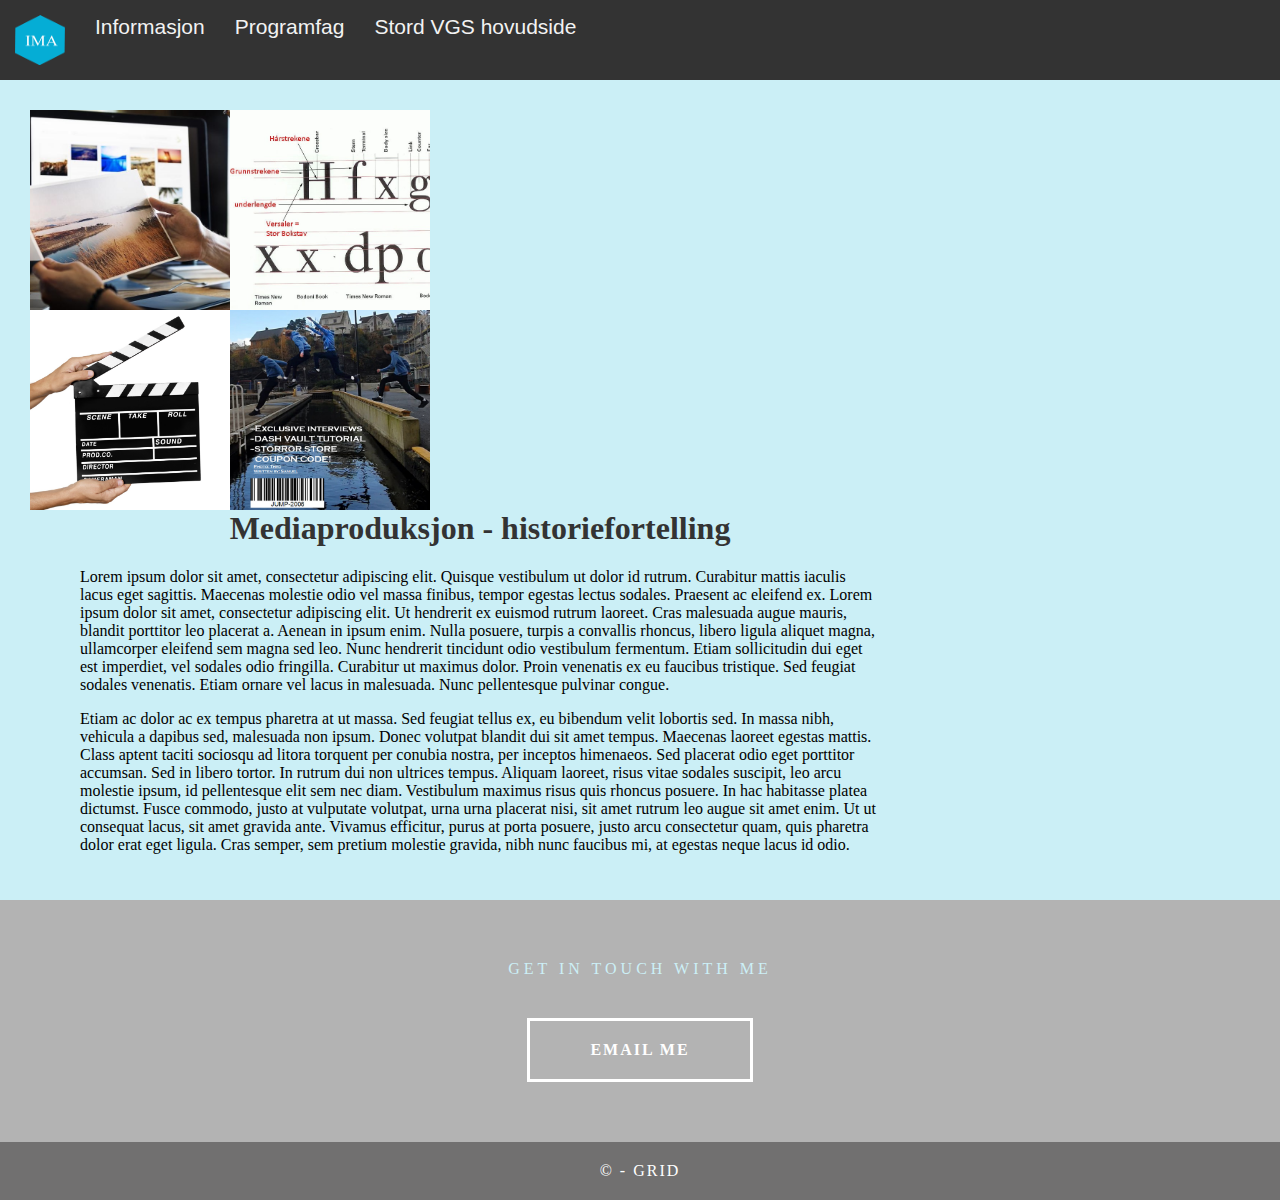
<file: prodoghist.html>
<!doctype html>
<html>
<head>
<meta charset="utf-8">
<meta http-equiv="X-UA-Compatible" content="IE=edge">
<meta name="viewport" content="width=device-width, initial-scale=1">
<title>Startside-IMA</title>
<link href="css/main.css" rel="stylesheet" type="text/css">
</head>
<body>

<!-- Main Container -->
<div class="container"> 
  <!-- Header -->
  <header class="header">
    
      <!--Lager ein navigation bar/meny-->

    <div class="topnav">
      <a class="active" href="nett"><img src="images/logoar_nettside-removebg-preview.png" height="50px" width="50px"></a>
      <a href="KontaktOss.html">Informasjon</a>
      <a href="om oss.html">Programfag</a>
      <a href="https://www.stord.vgs.no/">Stord VGS hovudside</a>
    </div>
  </header>

<div class="mainsection">
    <div class="pictplaceholder">
        <img src="images/placeholderpic1.jpg" class="mainpict">
        <img src="images/placeholder2.jpg" class="mainpict">
        <img src="images/placeholder3.jpg" class="mainpict" style="clear: both;">
        <img src="images/placeholder4.png" class="mainpict">
    </div>
    <div class="histogmediatext">
        <h1>Mediaproduksjon - historiefortelling</h1>
        <p>Lorem ipsum dolor sit amet, consectetur adipiscing elit. Quisque vestibulum ut dolor id rutrum. Curabitur mattis iaculis lacus eget sagittis. Maecenas molestie odio vel massa finibus, tempor egestas lectus sodales. Praesent ac eleifend ex. Lorem ipsum dolor sit amet, consectetur adipiscing elit. Ut hendrerit ex euismod rutrum laoreet. Cras malesuada augue mauris, blandit porttitor leo placerat a. Aenean in ipsum enim. Nulla posuere, turpis a convallis rhoncus, libero ligula aliquet magna, ullamcorper eleifend sem magna sed leo. Nunc hendrerit tincidunt odio vestibulum fermentum. Etiam sollicitudin dui eget est imperdiet, vel sodales odio fringilla. Curabitur ut maximus dolor. Proin venenatis ex eu faucibus tristique. Sed feugiat sodales venenatis. Etiam ornare vel lacus in malesuada. Nunc pellentesque pulvinar congue.</p>

        <p>Etiam ac dolor ac ex tempus pharetra at ut massa. Sed feugiat tellus ex, eu bibendum velit lobortis sed. In massa nibh, vehicula a dapibus sed, malesuada non ipsum. Donec volutpat blandit dui sit amet tempus. Maecenas laoreet egestas mattis. Class aptent taciti sociosqu ad litora torquent per conubia nostra, per inceptos himenaeos. Sed placerat odio eget porttitor accumsan. Sed in libero tortor. In rutrum dui non ultrices tempus. Aliquam laoreet, risus vitae sodales suscipit, leo arcu molestie ipsum, id pellentesque elit sem nec diam. Vestibulum maximus risus quis rhoncus posuere. In hac habitasse platea dictumst. Fusce commodo, justo at vulputate volutpat, urna urna placerat nisi, sit amet rutrum leo augue sit amet enim. Ut ut consequat lacus, sit amet gravida ante. Vivamus efficitur, purus at porta posuere, justo arcu consectetur quam, quis pharetra dolor erat eget ligula. Cras semper, sem pretium molestie gravida, nibh nunc faucibus mi, at egestas neque lacus id odio.</p>
    </div>
</div>
</div>
<!-- Footer Section -->
  <footer id="contact" clear="all">
    <p class="hero_header">GET IN TOUCH WITH ME</p>
    <div class="button">EMAIL ME </div>
  </footer>
  <!-- Copyrights Section -->
  <div class="copyright">&copy; - <strong>GRID</strong></div>
     
  
</body>
</html>
</file>
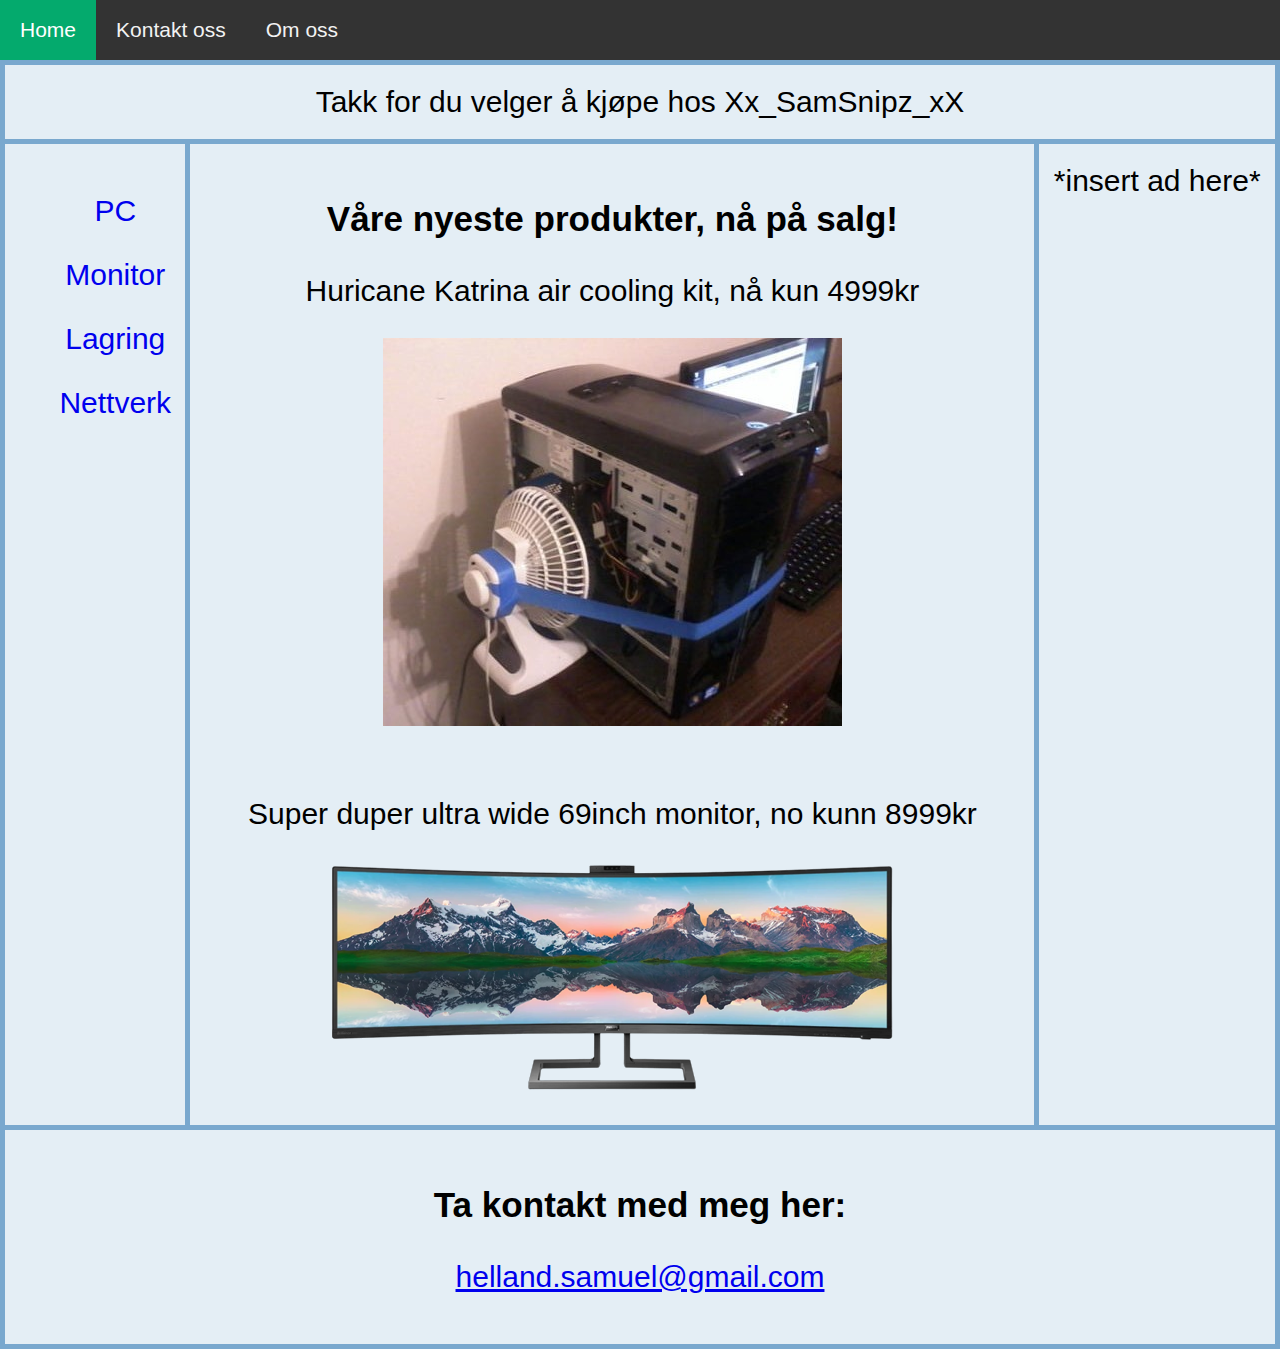
<file: 01 Nettbuttikk/cssgrids.html>
<!DOCTYPE html>
<html lang="en">
<head>

<link rel="stylesheet" href="CSS/cssgrids.css">

    <meta charset="UTF-8">
    <meta http-equiv="X-UA-Compatible" content="IE=edge">
    <meta name="viewport" content="width=device-width, initial-scale=1.0">
    <title>Document</title>
</head>
<body>


  <!--Lager ein navigation bar/meny-->

    <div class="topnav">
        <a class="active" href="cssgrids.html">Home</a>
        <a href="KontaktOss.html">Kontakt oss</a>
        <a href="om oss.html">Om oss</a>
      </div>
      


<!--Lager grid og va som står inne i grid-->

<div class="grid-container">
  <div class="item1">Takk for du velger å kjøpe hos Xx_SamSnipz_xX </div>

  <!--Liste med forjellige varer som drar deg til varen-->
  <div class="item2">
    <ul> <a href="PCer.html">PC</a> </ul>
    <ul> <a href="monitors.html">Monitor</a> </ul>
    <ul> <a href="Lagring.html">Lagring</a> </ul>
    <ul> <a href="nettverk.html">Nettverk</a> </ul>

    </div>
  <div class="item3">

   <h3>Våre nyeste produkter, nå på salg!</h3> 
    <p>Huricane Katrina air cooling kit, nå kun 4999kr</p>
    <img src="Images/best colling pc.jpg">
    <br>
    <br>
    <p>Super duper ultra wide 69inch monitor, no kunn 8999kr</p>
    <img src="Images/image-removebg-preview.png">

  </div>  
  <div class="item4">*insert ad here*</div>
  <div class="item5">
    <h3>Ta kontakt med meg her:</h3>
    <p> <a href="mailto: helland.samuel@gmail.com">helland.samuel@gmail.com</a>
    </p>

  </div>
</div>


</body>
</html>
</file>
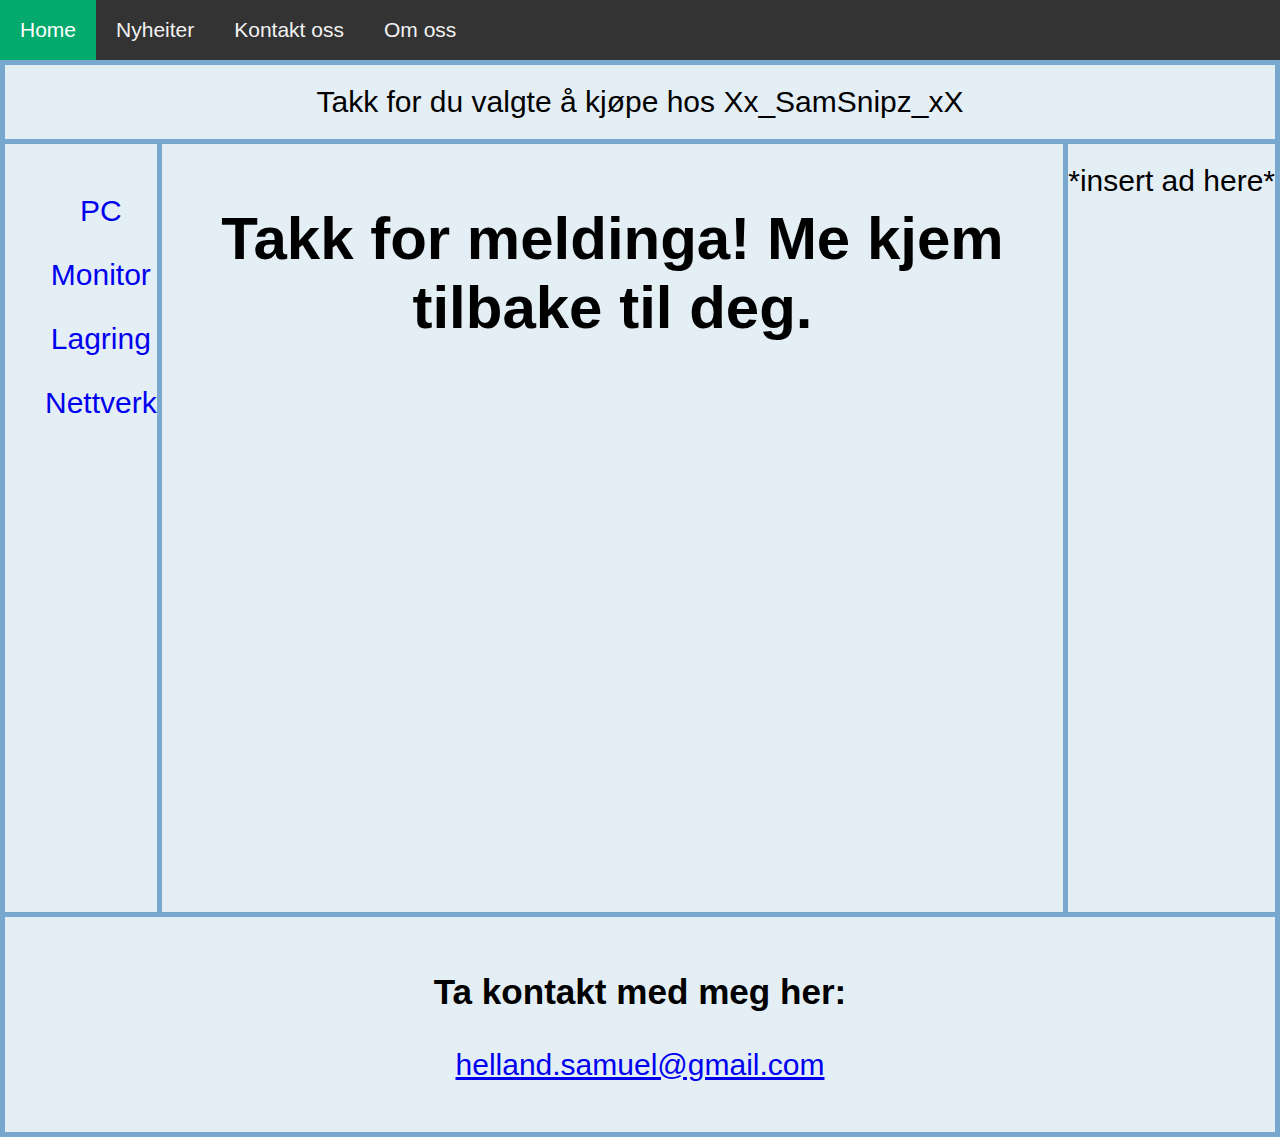
<file: 01 Nettbuttikk/formaksjon.html>
<!DOCTYPE html>
<html lang="en">
<head>

<link rel="stylesheet" href="CSS/cssgrids.css">

    <meta charset="UTF-8">
    <meta http-equiv="X-UA-Compatible" content="IE=edge">
    <meta name="viewport" content="width=device-width, initial-scale=1.0">
    <title>Document</title>
</head>
<body>


  <!--Lager ein navigation bar/meny-->

    <div class="topnav">
        <a class="active" href="cssgrids.html">Home</a>
        <a href="nyheiter.html">Nyheiter</a>
        <a href="KontaktOss.html">Kontakt oss</a>
        <a href="om oss.html">Om oss</a>
      </div>
      
<!--Lager grid og va som står inne i grid-->

<div class="grid-container">
  <div class="item1">Takk for du valgte å kjøpe hos Xx_SamSnipz_xX </div>

  <!--Liste med forjellige varer som drar deg til varen-->
  <div class="item2">
    <ul> <a href="PCer.html">PC</a> </ul>
    <ul> <a href="monitors.html">Monitor</a> </ul>
    <ul> <a href="Lagring.html">Lagring</a> </ul>
    <ul> <a href="nettverk.html">Nettverk</a> </ul>

    </div>
  <div class="item3">
    <!--Melding som kjem etter du har trykka på "Lagre" knappen i kontakt oss sida-->
<h1>Takk for meldinga! Me kjem tilbake til deg. </h1>
<br><br><br><br><br><br><br><br><br><br><br><br><br><br><br>

</body>
</html>
  </div> 
  <div class="item4">*insert ad here*</div>
  <div class="item5">    <h3>Ta kontakt med meg her:</h3>
    <p> <a href="mailto: helland.samuel@gmail.com">helland.samuel@gmail.com</a>
    </p></div>
</div>


</body>
</html>
</file>
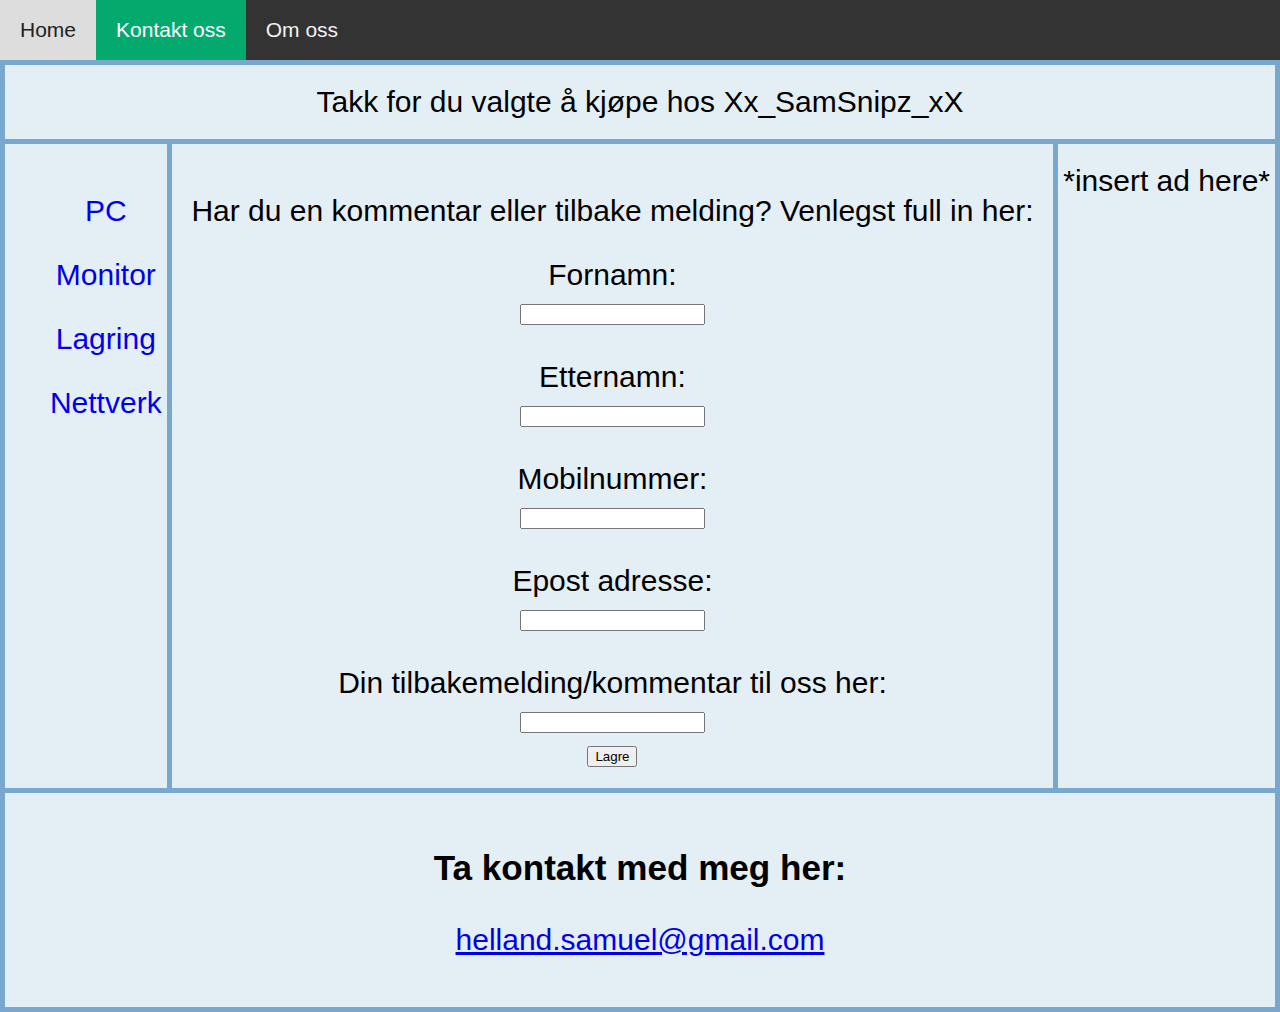
<file: 01 Nettbuttikk/KontaktOss.html>
<!DOCTYPE html>
<html lang="en">
<head>

<link rel="stylesheet" href="CSS/cssgrids.css">

    <meta charset="UTF-8">
    <meta http-equiv="X-UA-Compatible" content="IE=edge">
    <meta name="viewport" content="width=device-width, initial-scale=1.0">
    <title>Document</title>
</head>
<body>


  <!--Lager ein navigation bar/meny-->

    <div class="topnav">
        <a href="cssgrids.html">Home</a>
        <a class="active" href="KontaktOss.html">Kontakt oss</a>
        <a href="om oss.html">Om oss</a>
      </div>
      
<!--Lager grid og va som står inne i grid-->

<div class="grid-container">
  <div class="item1">Takk for du valgte å kjøpe hos Xx_SamSnipz_xX </div>

  <!--Liste med forjellige varer som drar deg til varen-->
  <div class="item2">
    <ul> <a href="PCer.html">PC</a> </ul>
    <ul> <a href="monitors.html">Monitor</a> </ul>
    <ul> <a href="Lagring.html">Lagring</a> </ul>
    <ul> <a href="nettverk.html">Nettverk</a> </ul>


    </div>

  <div class="item3">
          <!--Sjema som du kan fylle inn informasjon og din tilbake mellding-->
    <form action="formaksjon.html">

      <p>Har du en kommentar eller tilbake melding? Venlegst full in her:</p>
      <label>Fornamn:</label> <br>
      <input type="text" id="fname" name="fname" required><br>
      <br>
      <label>Etternamn:</label> <br>
      <input type="text" id="1name" name="1name" required><br>
      <br>      
      <label>Mobilnummer:</label> <br>
      <input type="text" id="1name" name="1name" required><br>
      <br>
      <label>Epost adresse:</label> <br>
      <input type="text" id="1name" name="1name" required><br>
      <br>
      <label>Din tilbakemelding/kommentar til oss her:</label> <br>
      <input type="text" id="1name" name="1name" required><br>

      <input type="submit" value="Lagre">


  </form>

</body>
</html>
  </div> 
  <div class="item4">*insert ad here*</div>
  <div class="item5">    <h3>Ta kontakt med meg her:</h3>
    <p> <a href="mailto: helland.samuel@gmail.com">helland.samuel@gmail.com</a>
    </p></div>
</div>


</body>
</html>
</file>
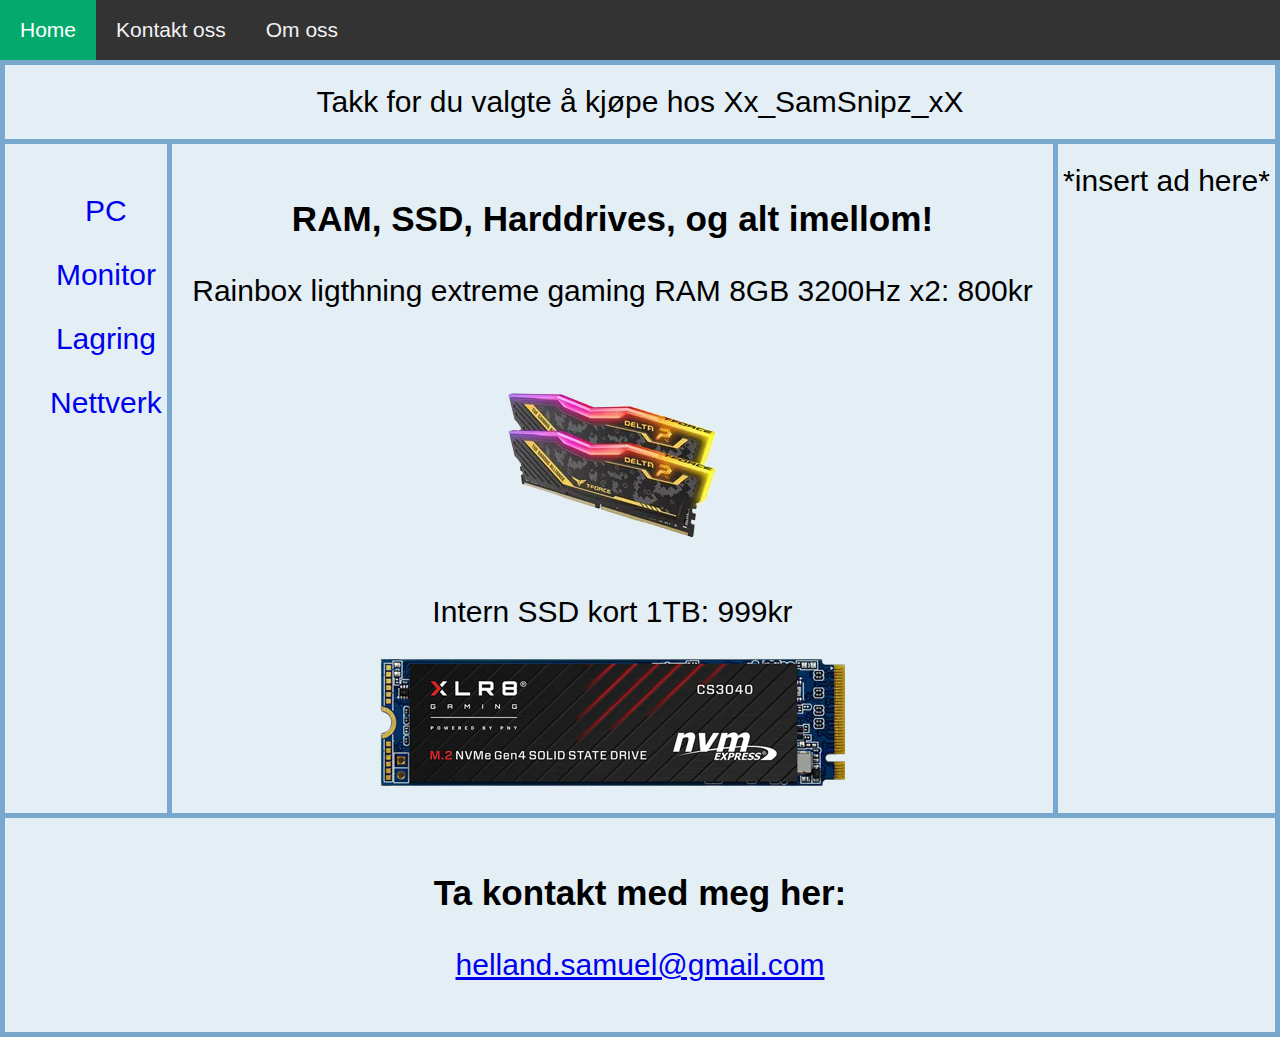
<file: 01 Nettbuttikk/Lagring.html>
<!DOCTYPE html>
<html lang="en">
<head>

<link rel="stylesheet" href="CSS/cssgrids.css">

    <meta charset="UTF-8">
    <meta http-equiv="X-UA-Compatible" content="IE=edge">
    <meta name="viewport" content="width=device-width, initial-scale=1.0">
    <title>Document</title>
</head>
<body>


  <!--Lager ein navigation bar/meny-->

    <div class="topnav">
        <a class="active" href="cssgrids.html">Home</a>
        <a href="KontaktOss.html">Kontakt oss</a>
        <a href="om oss.html">Om oss</a>
      </div>
      
<!--Lager grid og va som står inne i grid-->

<div class="grid-container">
  <div class="item1">Takk for du valgte å kjøpe hos Xx_SamSnipz_xX </div>

  <!--Liste med forjellige varer som drar deg til varen-->
  <div class="item2">
    <ul> <a href="PCer.html">PC</a> </ul>
    <ul> <a href="monitors.html">Monitor</a> </ul>
    <ul> <a href="Lagring.html">Lagring</a> </ul>
    <ul> <a href="nettverk.html">Nettverk</a> </ul>


    </div>
  <div class="item3">

   <h3>RAM, SSD, Harddrives, og alt imellom!</h3> 
    <p>Rainbox ligthning extreme gaming RAM 8GB 3200Hz x2: 800kr </p>
    <img src="Images/image-removebg-preview (1).png">
    <br>
    <p>Intern SSD kort 1TB: 999kr</p>
    <img src="Images/image-removebg-preview (2).png">
  </div> 
  <div class="item4">*insert ad here*</div>
  <div class="item5">    <h3>Ta kontakt med meg her:</h3>
    <p> <a href="mailto: helland.samuel@gmail.com">helland.samuel@gmail.com</a>
    </p></div>
</div>


</body>
</html>
</file>
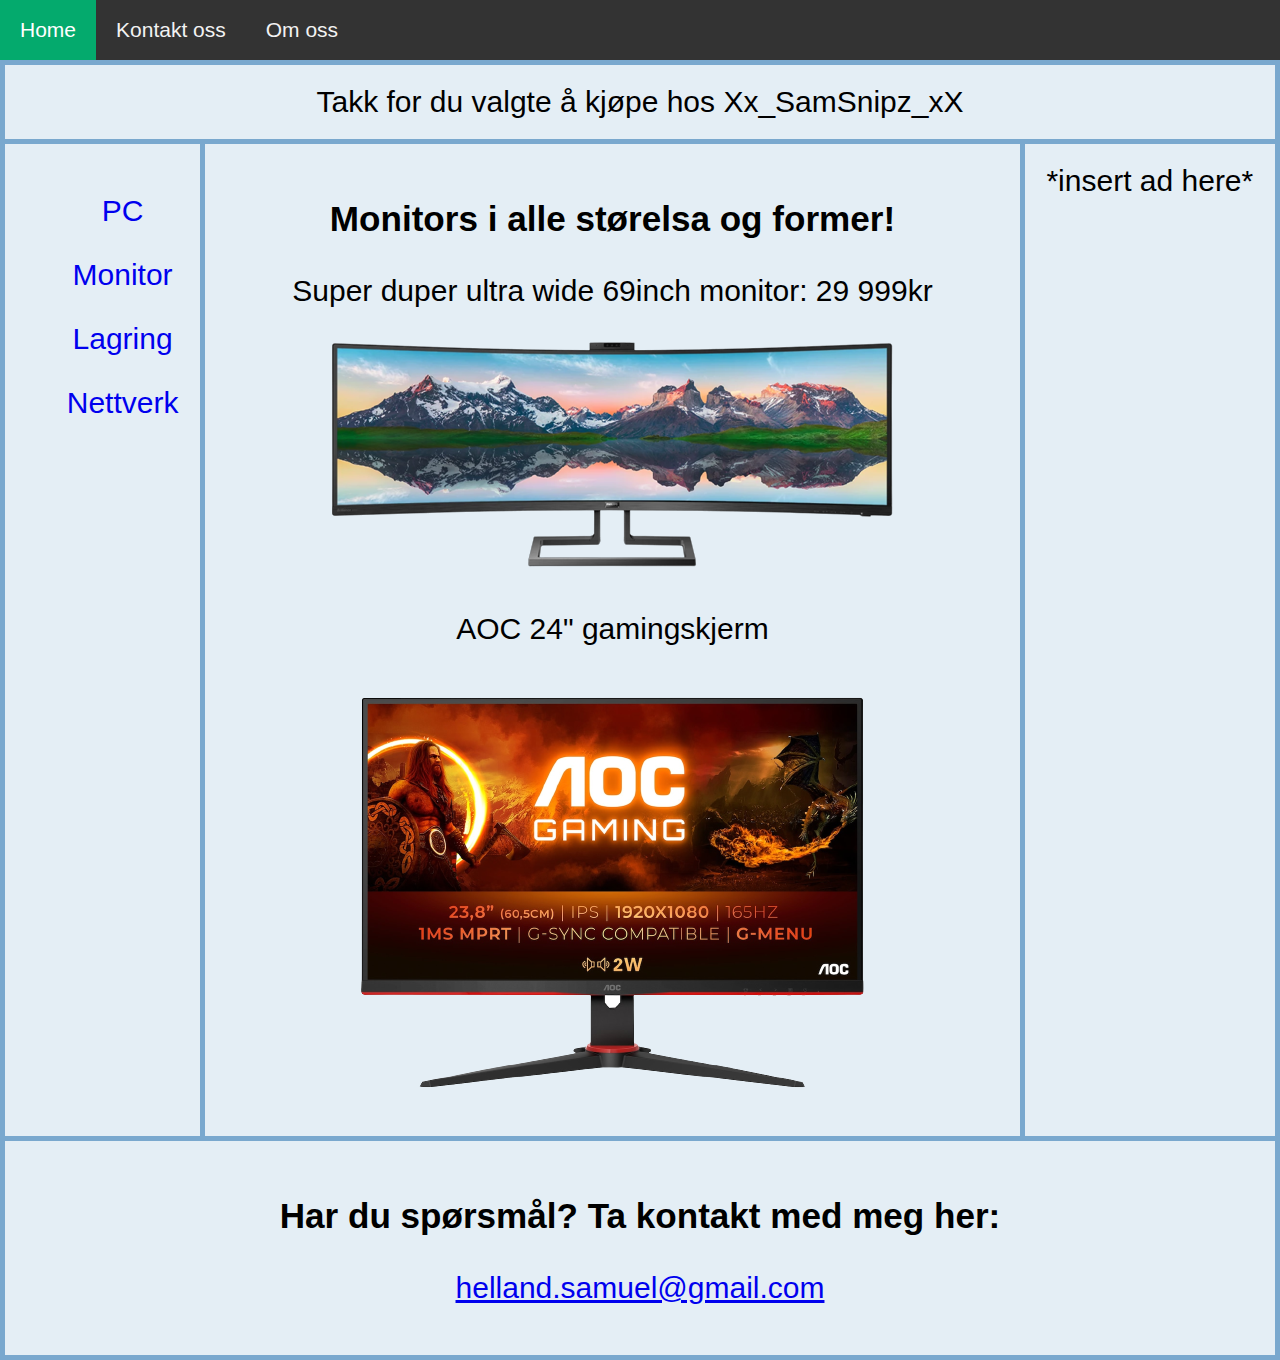
<file: 01 Nettbuttikk/monitors.html>
<!DOCTYPE html>
<html lang="en">
<head>

<link rel="stylesheet" href="CSS/cssgrids.css">

    <meta charset="UTF-8">
    <meta http-equiv="X-UA-Compatible" content="IE=edge">
    <meta name="viewport" content="width=device-width, initial-scale=1.0">
    <title>Document</title>
</head>
<body>


  <!--Lager ein navigation bar/meny-->

    <div class="topnav">
        <a class="active" href="cssgrids.html">Home</a>
        <a href="KontaktOss.html">Kontakt oss</a>
        <a href="om oss.html">Om oss</a>
      </div>
      


<!--Lager grid og va som står inne i grid-->

<div class="grid-container">
  <div class="item1">Takk for du valgte å kjøpe hos Xx_SamSnipz_xX </div>

  <!--Liste med forjellige varer som drar deg til varen-->
  <div class="item2">
    <ul> <a href="PCer.html">PC</a> </ul>
    <ul> <a href="#monitors">Monitor</a> </ul>
    <ul> <a href="Lagring.html">Lagring</a> </ul>
    <ul> <a href="nettverk.html">Nettverk</ul>
    <ul> <a href="#Posters"></a> </ul>

    </div>
  <div class="item3">

   <h3>Monitors i alle størelsa og former!</h3> 
        <p>Super duper ultra wide 69inch monitor: 29 999kr</p>
        <img src="Images/image-removebg-preview.png">
    
    <p>AOC 24" gamingskjerm</p>
    <img src="Images/AOC_24_gamingskjerm-removebg-preview.png">

  </div>  
  <div class="item4">*insert ad here*</div>
  <div class="item5">    <h3>Har du spørsmål? Ta kontakt med meg her:</h3>
    <p> <a href="mailto: helland.samuel@gmail.com">helland.samuel@gmail.com</a>
    </p></div>
</div>


</body>
</html>
</file>
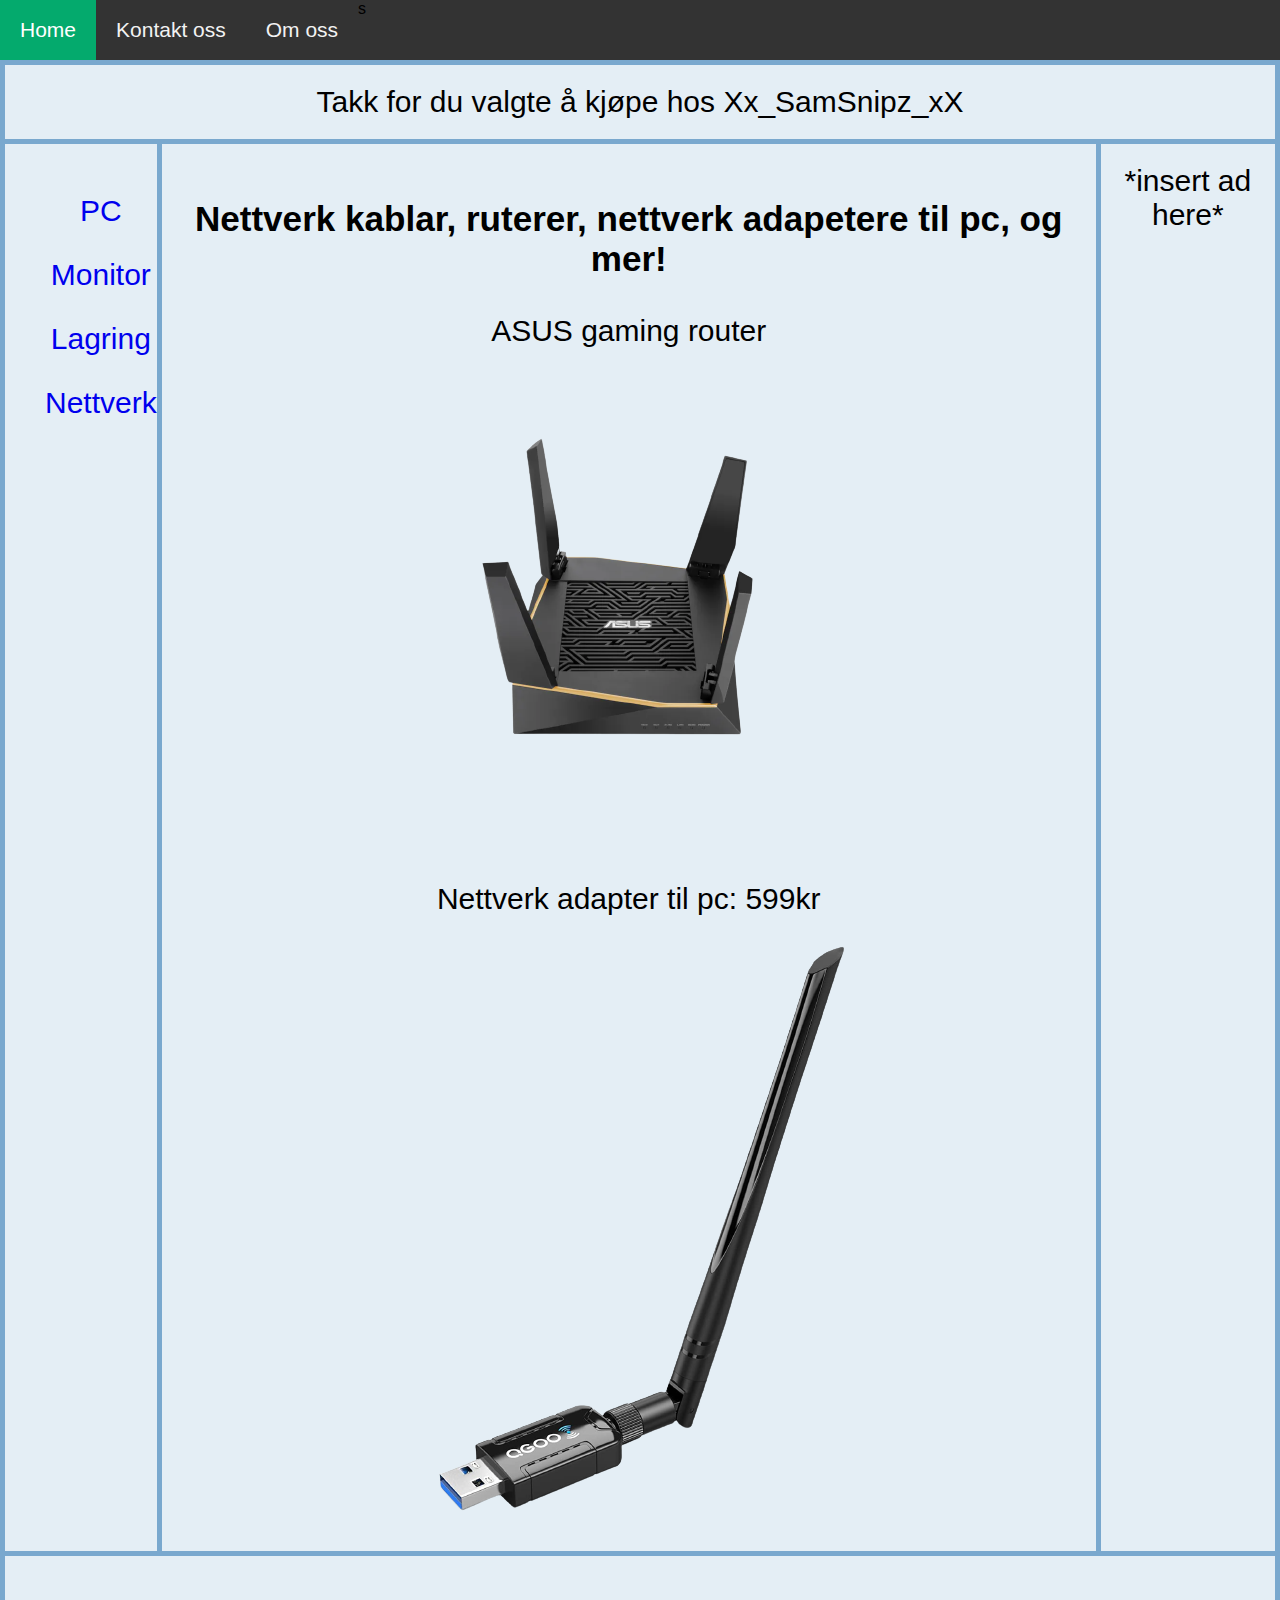
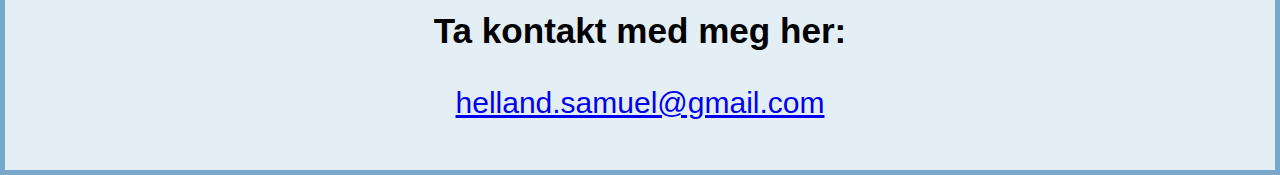
<file: 01 Nettbuttikk/nettverk.html>
<!DOCTYPE html>
<html lang="en">
<head>

<link rel="stylesheet" href="CSS/cssgrids.css">

    <meta charset="UTF-8">
    <meta http-equiv="X-UA-Compatible" content="IE=edge">
    <meta name="viewport" content="width=device-width, initial-scale=1.0">
    <title>Document</title>
</head>
<body>


  <!--Lager ein navigation bar/meny-->

    <div class="topnav">
        <a class="active" href="cssgrids.html">Home</a>s
        <a href="KontaktOss.html">Kontakt oss</a>
        <a href="om oss.html">Om oss</a>
      </div>
      


<!--Lager grid og va som står inne i grid-->

<div class="grid-container">
  <div class="item1">Takk for du valgte å kjøpe hos Xx_SamSnipz_xX </div>

  <!--Liste med forjellige varer som drar deg til varen-->
  <div class="item2">
    <ul> <a href="PCer.html">PC</a> </ul>
    <ul> <a href="monitors.html">Monitor</a> </ul>
    <ul> <a href="Lagring.html">Lagring</a> </ul>
    <ul> <a href="#Keyboards">Nettverk</a> </ul>


    </div>
  <div class="item3">

   <h3>Nettverk kablar, ruterer, nettverk adapetere til pc, og mer!</h3> 
        <p>ASUS gaming router</p>
        <img src="Images/nettworkrouter.png">
        <br>
        <br>
        <p>Nettverk adapter til pc: 599kr</p>
        <img src="Images/nettverk adapter.png">


  </div>  
  <div class="item4">*insert ad here*</div>
  <div class="item5">  <h3>Ta kontakt med meg her:</h3>
    <p> <a href="mailto: helland.samuel@gmail.com">helland.samuel@gmail.com</a>
    </p> </div>
</div>


</body>
</html>
</file>
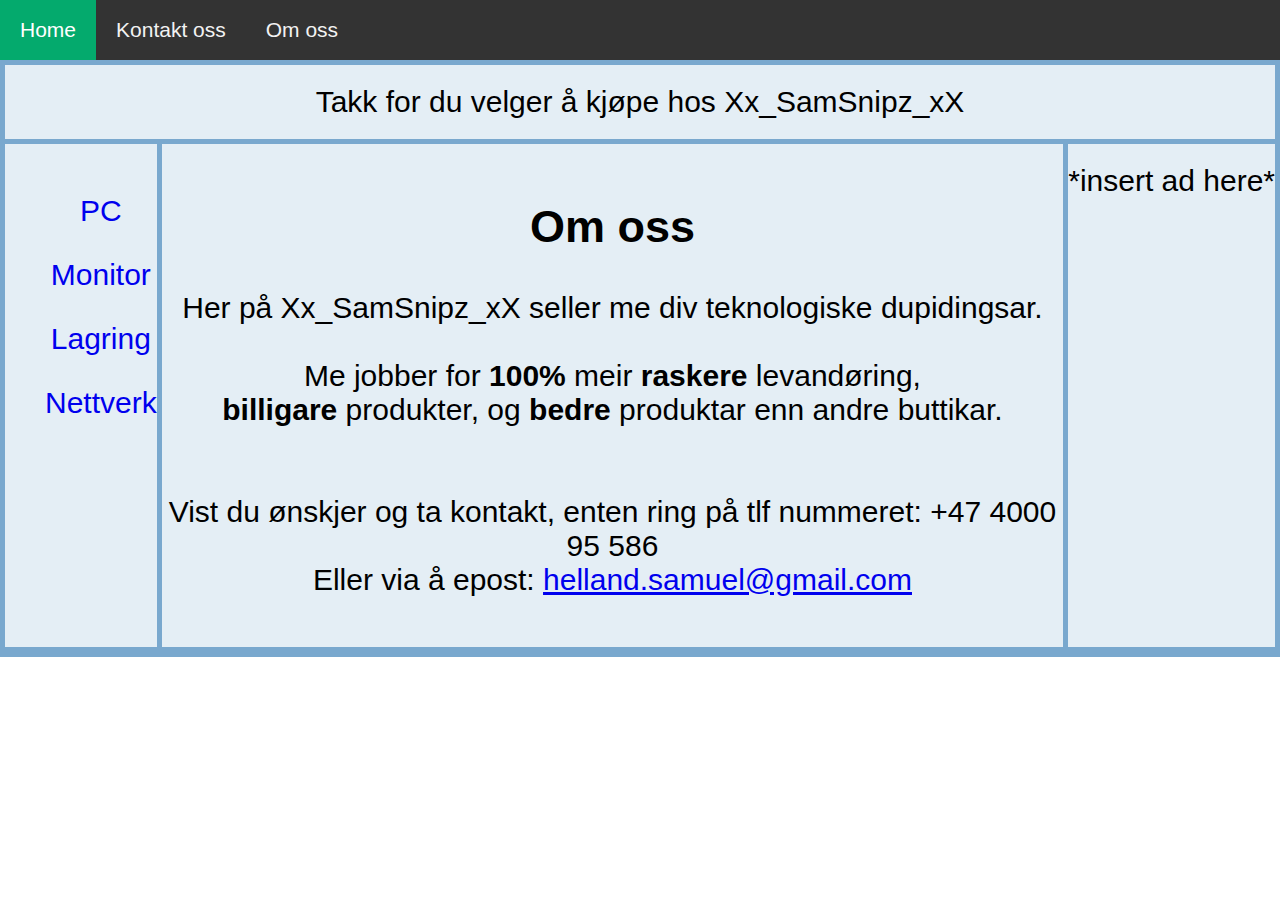
<file: 01 Nettbuttikk/om oss.html>
<!DOCTYPE html>
<html lang="en">
<head>

<link rel="stylesheet" href="CSS/cssgrids.css">

    <meta charset="UTF-8">
    <meta http-equiv="X-UA-Compatible" content="IE=edge">
    <meta name="viewport" content="width=device-width, initial-scale=1.0">
    <title>Document</title>
</head>
<body>


  <!--Lager ein navigation bar/meny-->

    <div class="topnav">
        <a class="active" href="cssgrids.html">Home</a>
        <a href="KontaktOss.html">Kontakt oss</a>
        <a href="om oss.html">Om oss</a>
      </div>
      


<!--Lager grid og va som står inne i grid-->

<div class="grid-container">
  <div class="item1">Takk for du velger å kjøpe hos Xx_SamSnipz_xX </div>

  <!--Liste med forjellige varer som drar deg til varen-->
  <div class="item2">
    <ul> <a href="PCer.html">PC</a> </ul>
    <ul> <a href="monitors.html">Monitor</a> </ul>
    <ul> <a href="Lagring.html">Lagring</a> </ul>
    <ul> <a href="nettverk.html">Nettverk</a> </ul>

    </div>
  <div class="item3">
    <h2>Om oss</h2>
    <p>Her på Xx_SamSnipz_xX seller me div teknologiske dupidingsar. <br> <br> Me jobber for <b>100%</b>  meir <b>raskere</b> levandøring, <br> <b>billigare</b> produkter, og <b>bedre</b> produktar enn andre buttikar.
     <br>
     <br>
     <br>
    Vist du ønskjer og ta kontakt, enten ring på tlf nummeret: +47 4000 95 586
    <br>
    Eller via å epost: <a href="mailto: helland.samuel@gmail.com">helland.samuel@gmail.com</a>
    
    </p>

  </div>  
  <div class="item4">*insert ad here*</div>

  </div>
</div>


</body>
</html>
</file>
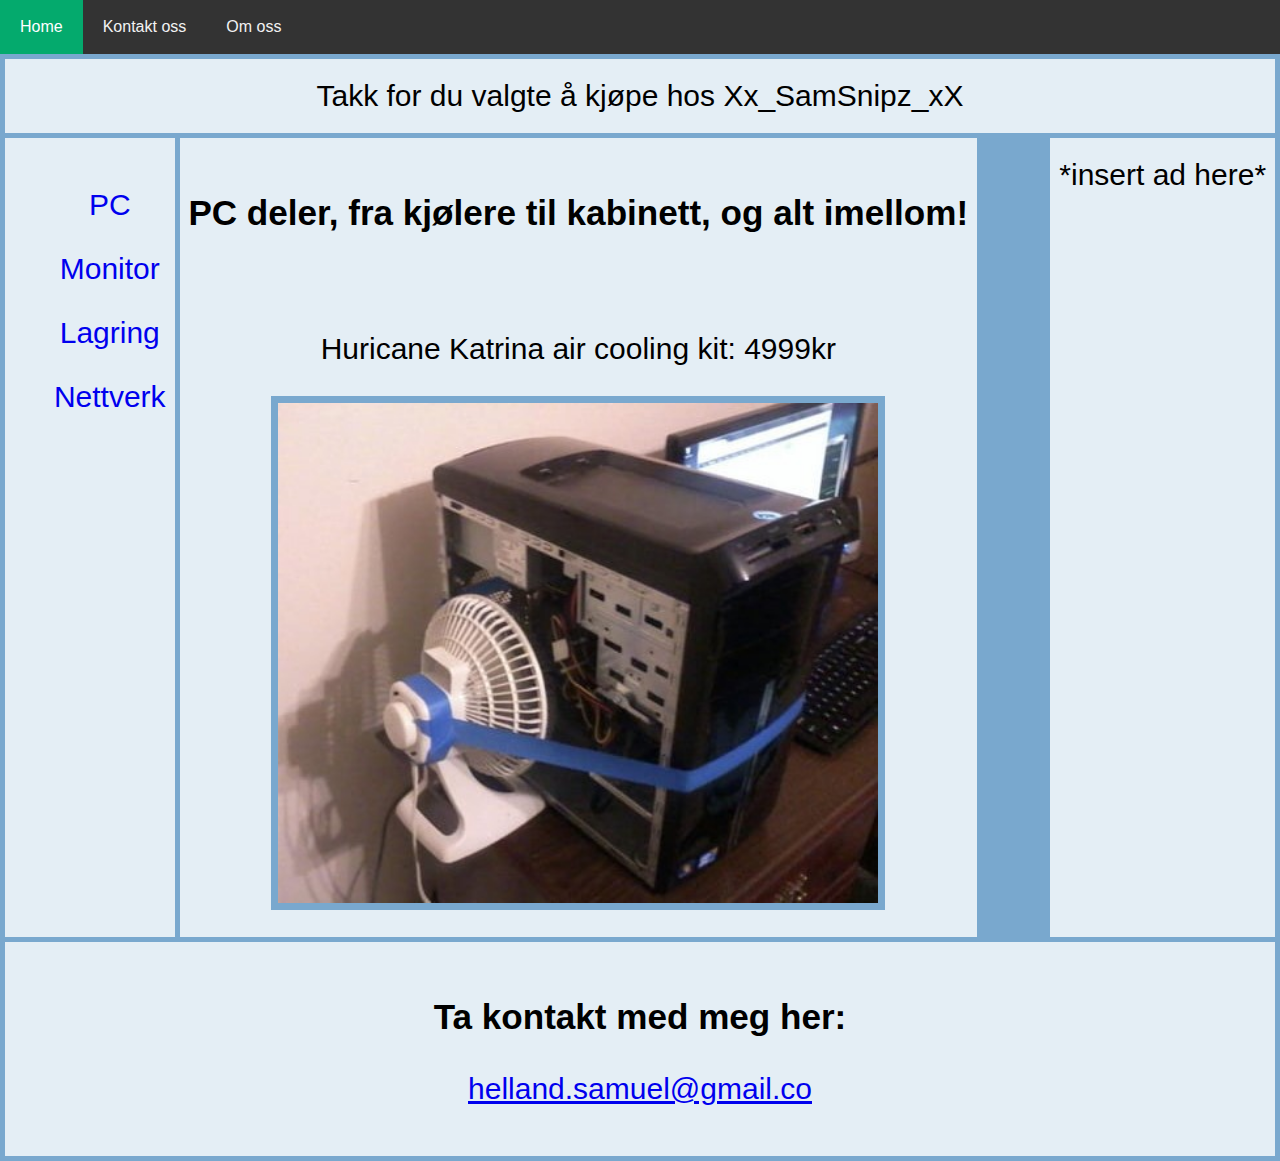
<file: 01 Nettbuttikk/PCer.html>
<!DOCTYPE html>
<html lang="en">
<head>
    <link rel="stylesheet" href="CSS/CSSPC.css">
    <meta charset="UTF-8">
    <meta http-equiv="X-UA-Compatible" content="IE=edge">
    <meta name="viewport" content="width=device-width, initial-scale=1.0">
    <title>Document</title>
</head>
<body>

      <!--Lager ein navigation bar/meny-->
  
      <div class="topnav">
        <a class="active" href="cssgrids.html">Home</a>
        <a href="KontaktOss.html">Kontakt oss</a>
        <a href="om oss.html">Om oss</a>
      </div>
      

<!--Lager grid og va som står inne i grid-->

<div class="grid-container">
    <div class="Overskrift"> Takk for du valgte å kjøpe hos Xx_SamSnipz_xX</div>
  
    <!--Liste med forjellige varer som drar deg til varen-->
    <div class="PC_Liste">
      <ul> <a href="PCer.html">PC</a> </ul>
      <ul> <a href="monitors.html">Monitor</a> </ul>
      <ul> <a href="Lagring.html">Lagring</a> </ul>
      <ul> <a href="nettverk.html">Nettverk</a> </ul>
  
      </div>
    <div class="PC_main">
  
     <h3>PC deler, fra kjølere til kabinett, og alt imellom!</h3> 
     <br>
     <p>Huricane Katrina air cooling kit: 4999kr</p>
      <img src="Images/best colling pc.jpg" width="600" height="500">
    </div> 
    <!--Footer med linke som opner emnail på pcen din-->
    <div class="item5">    <h3>Ta kontakt med meg her:</h3>
      <p>  <a href="mailto: helland.samuel@gmail.com">helland.samuel@gmail.co</a>
      </p></div>
    <div class="item4">*insert ad here*</div>
  </div>
</body>
</html>
</file>
<file: css/main.css>
@charset "UTF-8";
/* Body */
body {
	font-family: Cambria, "Hoefler Text", "Liberation Serif", Times, "Times New Roman", serif;
	background-color: #cbeff6;
	margin: 0;
	
}

/* Container */
.container {
	width: 100%;
	margin-left: 0;
	margin-right: 0;
	background-color: #CCEFF6;
}

.hero_header {
	color: #CCEFF6;
	text-align: center;
	margin: 0;
	letter-spacing: 4px;
}
/*Navigation bar*/
.header {
	
    font-family: Arial, Helvetica, sans-serif;
  }
  
  .topnav {
    overflow: hidden;
    background-color: #333;
	display: block;
	margin: 0 auto;
	border: 0px solid red;
	vertical-align: middle;
  }
  
  .topnav a {
	float: left;
    color: #f2f2f2;
    text-align: center;
    padding: 15px;
    text-decoration: none;
    font-size: 21px;
	height: 50px;
	margin: 0px auto;
	display: inline-block;
  }
  
  .topnav a:hover {
    background-color: #ddd;
    color: #0d1b1e
  }
  
  .topnav a.active {
    background-color: #333;
    color: white;
  }

div {padding-left:0px}

/* About Section */

.gallery {
	clear: both;
	display: inline-block;
	width: 100%;
	background-color: #FFFFFF;
	/* [disabled]min-width: 400px;
	
*/
	padding-bottom: 35px;
	padding-top: 0px;
	margin-top: -5px;
	margin-bottom: 0px;
}


.gallery .thumbnail p {
	margin: 0;
	color: #B3B3B3;
	text-align: left;
	padding-left: 20px;
}
/* More info */
.intro {
	background: #00add4;
	padding-bottom: 35px;
}
.column {
	width: 50%;
	text-align: center;
	padding-top: 30px;
	float: left;
}

.intro .column p {
	background: #00add4;
	color: #FFFFFF;
	
}
.cards {
	width: 100%;
	height: auto;
	max-width: 400px;
	max-height: 200px;
	opacity: 0.8;
}
.intro .column p {
	padding-left: 30px;
	padding-right: 30px;
	text-align: justify;
	line-height: 25px;
	font-weight: lighter;
	margin-left: 20px;
	margin-right: 20px;
	width: 80%;
	margin-top: 4%;
}
/*footer*/
.button {
	width: 200px;
	margin-top: 40px;
	margin-right: auto;
	margin-bottom: auto;
	margin-left: auto;
	padding-top: 20px;
	padding-right: 10px;
	padding-bottom: 20px;
	padding-left: 10px;
	text-align: center;
	vertical-align: middle;
	border-radius: 0px;
	text-transform: uppercase;
	font-weight: bold;
	letter-spacing: 2px;
	border: 3px solid #FFFFFF;
	color: #FFFFFF;
	transition: all 0.3s linear;
}
.button:hover {
	background-color: #6DC7D0;
	color: #FFFFFF;
	cursor: pointer;
}
.copyright {
	text-align: center;
	padding-top: 20px;
	padding-bottom: 20px;
	background-color: #717070;
	color: #FFFFFF;
	text-transform: uppercase;
	font-weight: lighter;
	letter-spacing: 2px;
	border-top-width: 2px;
}
footer {
	background-color: #B3B3B3;
	padding-top: 60px;
	padding-bottom: 60PX;
}
.intro {
	display: inline-block;
	background-color: #6DC7D0;
}
.profile {
	width: 50%;
}



/*Cards with info*/

.container {
	position: relative;
	text-align: center;
	color: white;
  }
  .centered {
	position: absolute;
	top: 10%;
	left: 50%;
	transform: translate(-50%, -50%);
  }
  .lefttext {
	padding: 5px;
	position: absolute;
	top: 40%;
	left: 20%;
	transform: translate(-50%, -50%);
	background-color: #00ADD4;
	color: white;
  }

  .centertext {
	padding: 5px;
	position: absolute;
	top: 40%;
	left: 50%;
	transform: translate(-50%, -50%);
	background-color: #00ADD4;
	color: white;
  }
  
  .rigthtext {
	padding: 5px;
	position: absolute;
	top: 40%;
	right: 1px;
	transform: translate(-50%, -50%);
	background-color: #00ADD4;
	color: white;
  }
.mainsection {
	padding: 30px;
	display: block;
	float: left;
	border: 0px solid red;
}
.pictplaceholder {
	width: 400px;
	padding: 0px;
	margin: 0px;
	display: block;
	float: left;
	border: 0px solid blue;
}
.mainpict {
	display: block;
	width: 200px;
	overflow: hidden;
	float: left;
	margin: 0px;
	padding: 0px;
}
.histogmediatext {
	float: left;
	margin-left: 50px;
	width: 800px;
	text-align: left;
	color: black;
	padding: 0px;
	border: 0px solid green;
}

.histogmediatext h1 {
	color: #333;
	text-align: center;
	margin-top: 0px;
}
footer {
	clear: both;
}
</file>
<file: 01 Nettbuttikk/CSS/cssgrids.css>
/*Lager navigation bar*/
body {

background: #ffffff ;

    margin: 0;
    font-family: Arial, Helvetica, sans-serif;
  }
  
  .topnav {
    overflow: hidden;
    background-color: #333;
  }
  
  .topnav a {
    float: left;
    color: #f2f2f2;
    text-align: center;
    padding: 18px 20px;
    text-decoration: none;
    font-size: 21px;
  }
  
  .topnav a:hover {
    background-color: #ddd;
    color: #222;
  }
  
  .topnav a.active {
    background-color: #04AA6D;
    color: white;
  }

div {padding-left:0px}

  
  /*Setter layoute til siden*/
  
  
  .item1 { grid-area: header; }
  .item2 { grid-area: menu; }
  .item3 { grid-area: main; }
  .item4 { grid-area: right; }
  .item5 { grid-area: footer; }

.item1, .item4, .item5 {
  text-align: center;
}

/*lista med innhaldet av produkter*/
  .item2 {

 text-align: center;

 color: rgb(0, 0, 0);
  }

  .item2 a {
    text-decoration: none;
  }
  .item2 a:hover {
    background-color: #ddd;
    color: rgb(20, 20, 20);
  }


  /*Hovud delen av nettsida med produkter*/
.item3 {
  text-align: center;
}



  /*Layouten om korleis dei forsjellige delene av nettsia er lagt inn.*/

  .grid-container {
    display: grid;
    grid-template-areas:
      'header header header header header header'
      'menu main main main main  right'
      'footer footer footer footer footer footer';
    gap: 5px;
    background-color: #79a8ce;
    padding: 5px;
  }
  
  .grid-container > div {
    background-color: rgba(255, 255, 255, 0.8);
    padding: 20px 0;
    font-size: 30px;
  }
</file>
<file: 01 Nettbuttikk/CSS/CSSPC.css>
/* PC DELEN AV NETTSIDA*/

/*Lager navigation bar*/
body {

    background: #ffffff ;
    
        margin: 0;
        font-family: Arial, Helvetica, sans-serif;
      }
      
      .topnav {
        overflow: hidden;
        background-color: #333;
      }
      
      .topnav a {
        float: left;
        color: #f2f2f2;
        text-align: center;
        padding: 18px 20px;
        text-decoration: none;
        
      }
      
      .topnav a:hover {
        background-color: #ddd;
        color: #222;
      }
      
      .topnav a.active {
        background-color: #04AA6D;
        color: white;
      }
    
    div {padding-left:0px}
    
      
      /*Setter layoute til siden*/
      
      
      .item1 { grid-area: header; }
      .item2 { grid-area: menu; }
      .item3 { grid-area: main; }
      .item4 { grid-area: right; }
      .item5 { grid-area: footer; }
    
    .item1, .item4, .item5 {
      text-align: center;
      padding: 20px 0;
      font-size: 30px;
    }
      
  
   .Overskrift { grid-area: header;     padding: 20px 0;
    font-size: 30px;}
   .PC_Liste { grid-area: menu; }
   .item3 { grid-area: main; }
   .item5 { grid-area: footer; }
 
 .Overskrift {
   text-align: center;
 }
 
 /*lista med innhaldet av produkter*/
   .PC_Liste {
    padding: 20px 0;
    font-size: 30px;
 
  text-align: center;
 
  color: rgb(0, 0, 0);
   }
 
   .PC_Liste a {
     text-decoration: none;
   }
   .PC_Liste a:hover {
     background-color: #ddd;
     color: rgb(20, 20, 20);
   }
 
 
   /*Hovud delen av nettsida med produkter*/
 .PC_main {
   text-align: center;
    padding: 20px 0;
    font-size: 30px;
 }



 .grid-container {
    display: grid;
    grid-template-areas:
      'header header header header header header'
      'menu main main main main right'
      'footer footer footer footer footer footer';
    gap: 5px;
    background-color: #79a8ce;
    padding: 5px;
  }
  
  .grid-container > div {
    background-color: rgba(255, 255, 255, 0.8);

  }

  .PC_main img {
    border: 7px solid #79a8ce;
  }
</file>
